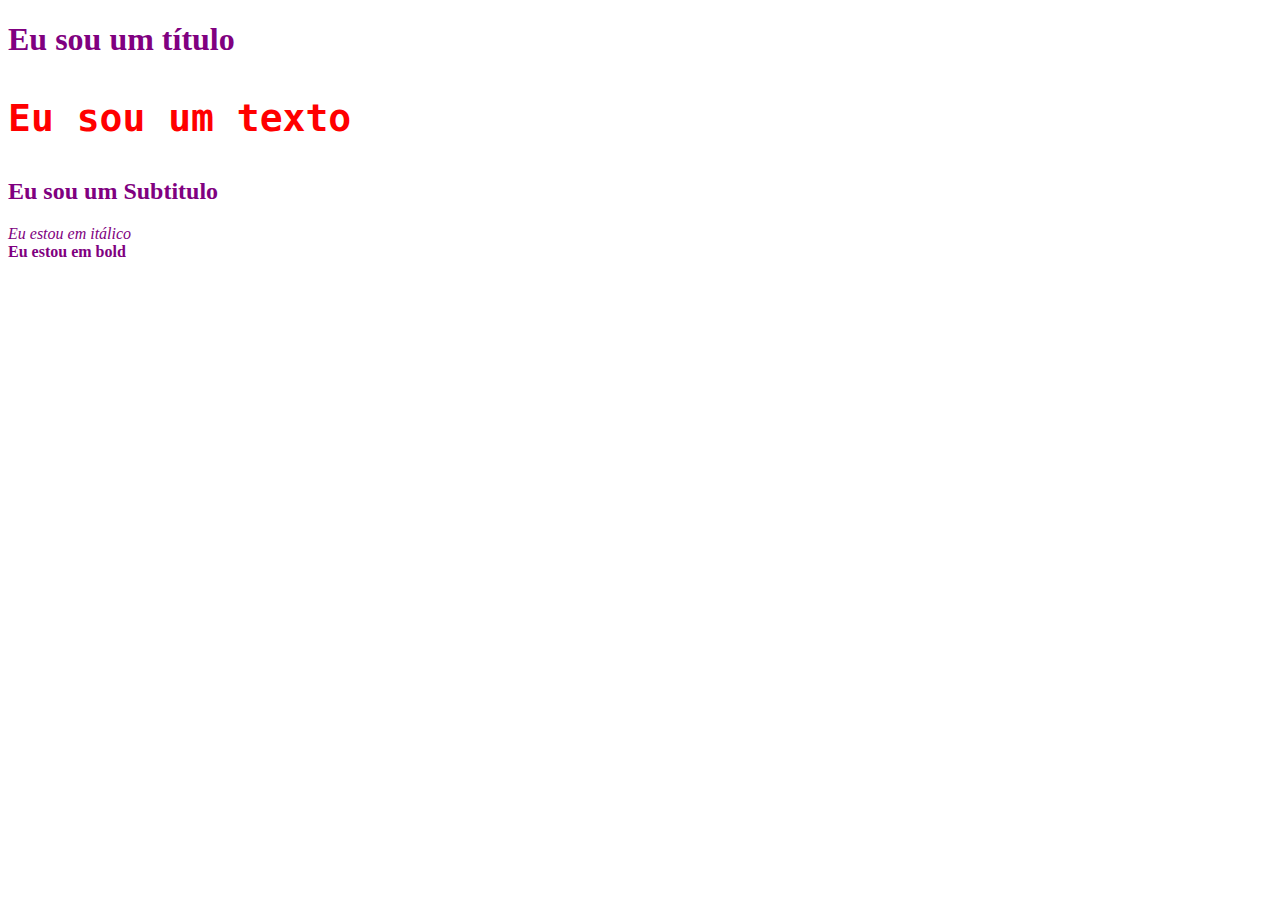
<file: index.html>
<!DOCTYPE html>
<html lang="en">
<head>
    <meta charset="UTF-8">
    <meta http-equiv="X-UA-Compatible" content="IE=edge">
    <meta name="viewport" content="width=device-width, initial-scale=1.0">
    <title>Document</title>
    <link rel="stylesheet" href="style.css">

</head>

<body>

    <h1 class="destaque">Eu sou um título</h1>
    <p>Eu sou um texto</p>
    <h2 class="destaque">Eu sou um Subtitulo</h2>
    <i class="destaque">Eu estou em itálico</i>
    <br>
    <b class=" destaque">Eu estou em bold</b>

</body>

</html>
</file>
<file: style.css>
.destaque {
    color: purple;
}
p {
    color: red; 
    font-size: 38px;
    font-family: monospace;
    font-weight: 900;
}
</file>
